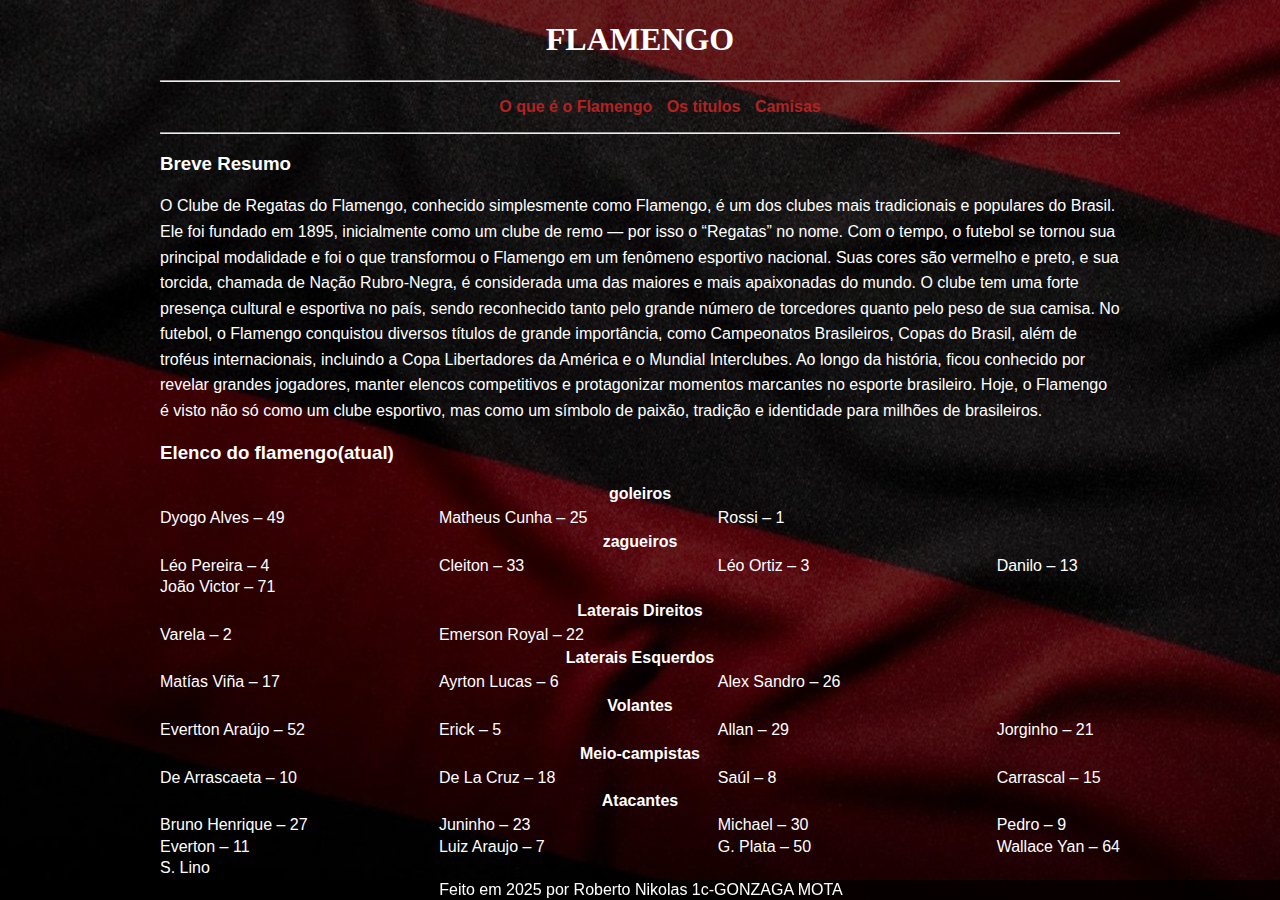
<file: index.html>
<!DOCTYPE HTML>
<html lang="br-PT">
<head>
	<meta charset="UTF-8">
	<title>Primeiro projeto</title>
	<link href="favicon.ico" rel="icon" type="image/x-icon">
	<link rel="stylesheet" type="text/css" href="style.css">
</head>	
 <body>
  <h1>FLAMENGO</h1>
<hr>
<nav>
 <ul>
 <li> <a href="index.html">O que é o Flamengo</a> </li>
 <li> <a href="novo1.html">Os titulos</a> </li>
 <li> <a href="Camisas.html">Camisas</a> </li>
 </ul>
</nav>
<hr>
<h3>Breve Resumo</h3>
<p>O Clube de Regatas do Flamengo, conhecido simplesmente como Flamengo, é um dos clubes mais tradicionais e populares do Brasil. Ele foi fundado em 1895, inicialmente como um clube de remo — por isso o “Regatas” no nome. Com o tempo, o futebol se tornou sua principal modalidade e foi o que transformou o Flamengo em um fenômeno esportivo nacional.

Suas cores são vermelho e preto, e sua torcida, chamada de Nação Rubro-Negra, é considerada uma das maiores e mais apaixonadas do mundo. O clube tem uma forte presença cultural e esportiva no país, sendo reconhecido tanto pelo grande número de torcedores quanto pelo peso de sua camisa.

No futebol, o Flamengo conquistou diversos títulos de grande importância, como Campeonatos Brasileiros, Copas do Brasil, além de troféus internacionais, incluindo a Copa Libertadores da América e o Mundial Interclubes. Ao longo da história, ficou conhecido por revelar grandes jogadores, manter elencos competitivos e protagonizar momentos marcantes no esporte brasileiro.

Hoje, o Flamengo é visto não só como um clube esportivo, mas como um símbolo de paixão, tradição e identidade para milhões de brasileiros.</p>
<H3>Elenco do flamengo(atual)</H3>
<div class="fla">
<h4>goleiros</h4>
<p>Dyogo Alves – 49</p>
<p>Matheus Cunha – 25</p>
<p>Rossi – 1</p>

 <h4>zagueiros</h4>
<p>Léo Pereira – 4</p>
<p>Cleiton – 33</p>
<p>Léo Ortiz – 3</p>
<p>Danilo – 13</p>
<p>João Victor – 71</p>

 <h4>Laterais Direitos</h4>
<p>Varela – 2</p>
<p>Emerson Royal – 22</p>

 <h4>Laterais Esquerdos</h4>
<p>Matías Viña – 17</p>
<p>Ayrton Lucas – 6</p>
<p>Alex Sandro – 26</p>

 <h4>Volantes</h4>
<p>Evertton Araújo – 52</p>
<p>Erick – 5</p>
<p>Allan – 29</p>
<p>Jorginho – 21</p>

 <h4>Meio-campistas</h4>
<p>De Arrascaeta – 10</p>
<p>De La Cruz – 18</p>
<p>Saúl – 8</p>
<p>Carrascal – 15</p>

 <h4>Atacantes</h4>
<p>Bruno Henrique – 27</p>
<p>Juninho – 23</p>
<p>Michael – 30</p>
<p>Pedro – 9</p>
<p>Everton – 11</p>
<p>Luiz Araujo – 7</p>
<p>G. Plata – 50</p>
<p>Wallace Yan – 64</p>
<p>S. Lino</p>
</div>

 

</body>
<footer>Feito em 2025 por Roberto Nikolas 1c-GONZAGA MOTA</footer>
</html>
</file>
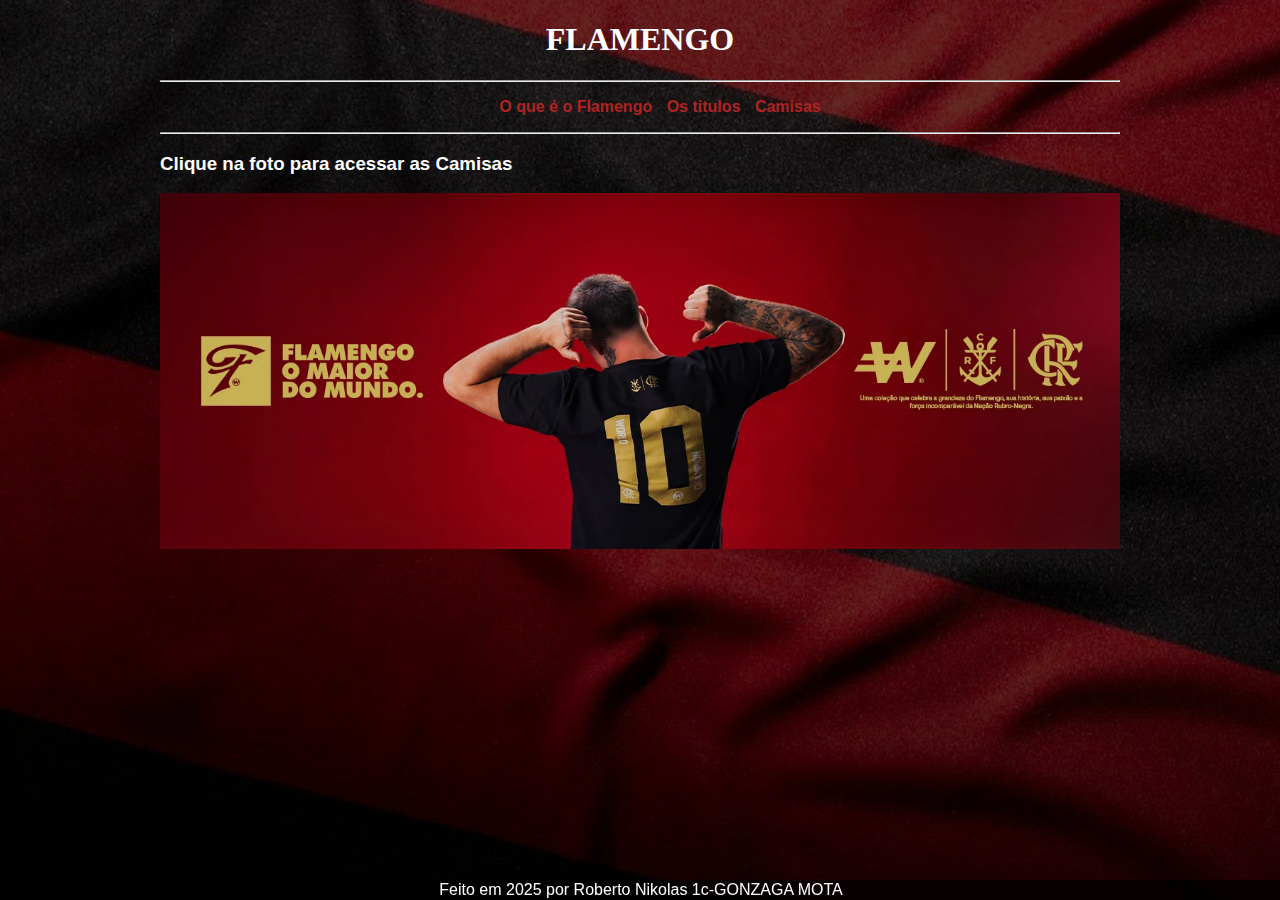
<file: Camisas.html>
<!DOCTYPE HTML>
<html lang="br-PT">
<head>
	<meta charset="UTF-8">
	<title>Primeiro projeto</title>
	<link href="favicon.ico" rel="icon" type="image/x-icon">
	<link rel="stylesheet" type="text/css" href="style.css">
</head>	
 <body>
  <h1>FLAMENGO</h1>
<hr>
<nav>
 <ul>
 <li> <a href="index.html">O que é o Flamengo</a> </li>
 <li> <a href="novo1.html">Os titulos</a> </li>
 <li> <a href="Camisas.html">Camisas</a> </li>
 </ul>
</nav>
<hr>
<h3>Clique na foto para acessar as Camisas</h3>
<a href="https://loja.flamengo.com.br/" target="_blank">
  <img src="camisas.jpg" alt="Camisas do Flamengo">
</a>

</body>
<footer>Feito em 2025 por Roberto Nikolas 1c-GONZAGA MOTA</footer>
</html>
</file>
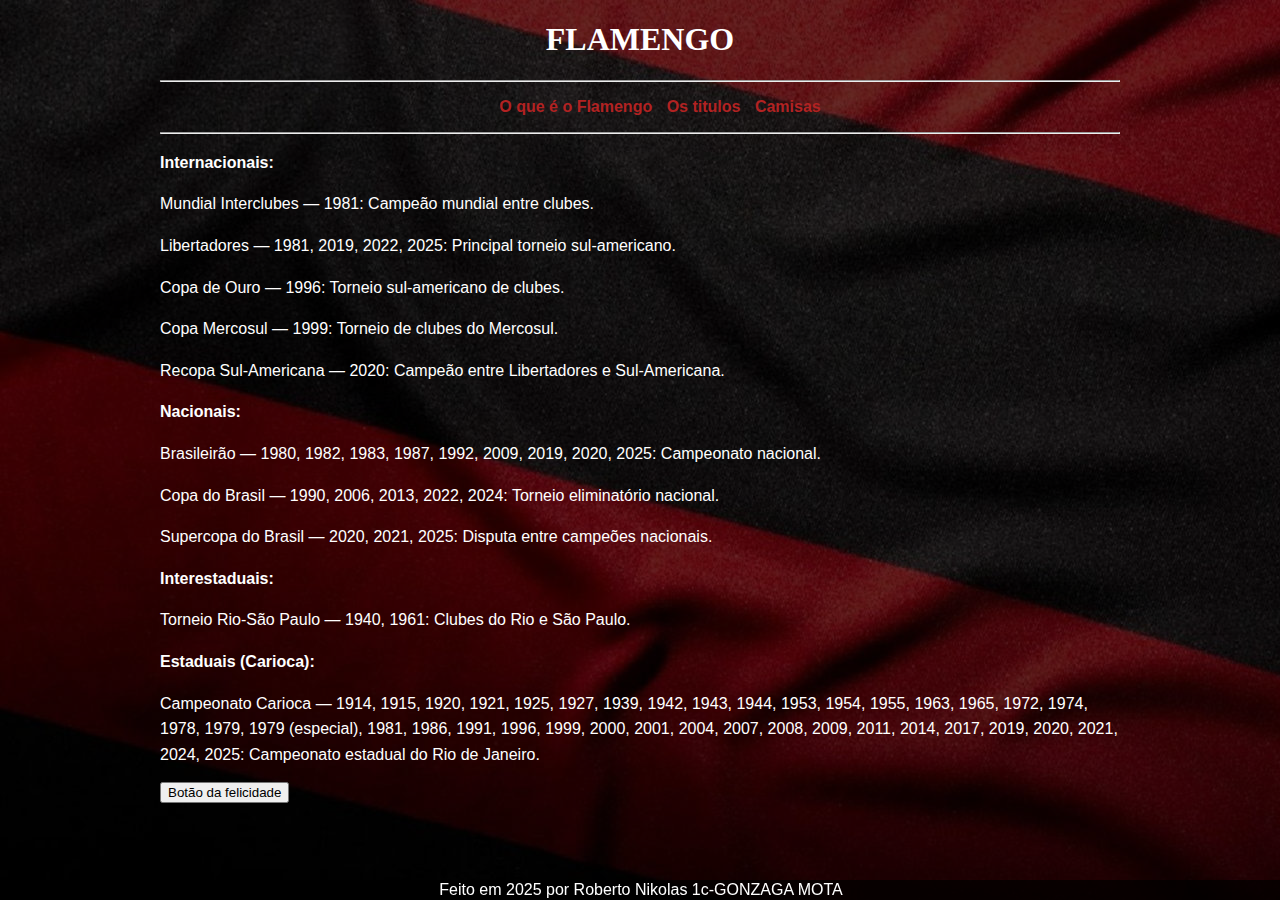
<file: novo1.html>
<!DOCTYPE HTML>
<html lang="br-PT">
<head>
	<meta charset="UTF-8">
	<title>Primeiro projeto</title>
	<link href="favicon.ico" rel="icon" type="image/x-icon">
	<link rel="stylesheet" type="text/css" href="style.css">
</head>	
 <body>
  <h1>FLAMENGO</h1>
<hr>
<nav>
 <ul>
 <li> <a href="index.html">O que é o Flamengo</a> </li>
 <li> <a href="novo1.html">Os titulos</a> </li>
 <li> <a href="Camisas.html">Camisas</a> </li>
 </ul>
</nav>
<hr>
<div="mengo">

<p><strong>Internacionais:</strong></p>
<p>Mundial Interclubes — 1981: Campeão mundial entre clubes.</p>
<p>Libertadores — 1981, 2019, 2022, 2025: Principal torneio sul-americano.</p>
<p>Copa de Ouro — 1996: Torneio sul-americano de clubes.</p>
<p>Copa Mercosul — 1999: Torneio de clubes do Mercosul.</p>
<p>Recopa Sul-Americana — 2020: Campeão entre Libertadores e Sul-Americana.</p>

<p><strong>Nacionais:</strong></p>
<p>Brasileirão — 1980, 1982, 1983, 1987, 1992, 2009, 2019, 2020, 2025: Campeonato nacional.</p>
<p>Copa do Brasil — 1990, 2006, 2013, 2022, 2024: Torneio eliminatório nacional.</p>
<p>Supercopa do Brasil — 2020, 2021, 2025: Disputa entre campeões nacionais.</p>

<p><strong>Interestaduais:</strong></p>
<p>Torneio Rio‑São Paulo — 1940, 1961: Clubes do Rio e São Paulo.</p>

<p><strong>Estaduais (Carioca):</strong></p>
<p>Campeonato Carioca — 1914, 1915, 1920, 1921, 1925, 1927, 1939, 1942, 1943, 1944, 1953, 1954, 1955, 1963, 1965, 1972, 1974, 1978, 1979, 1979 (especial), 1981, 1986, 1991, 1996, 1999, 2000, 2001, 2004, 2007, 2008, 2009, 2011, 2014, 2017, 2019, 2020, 2021, 2024, 2025: Campeonato estadual do Rio de Janeiro.</p>

</div>
  <form>
   <Input type="button" value="Botão da felicidade" onclick="botao()">
   <script src=link1.js>
   </script>
  </form>
  <footer>Feito em 2025 por Roberto Nikolas 1c-GONZAGA MOTA</footer>
</body>
</html>
</file>
<file: style.css>
body 
{
 background-position: center;
 background:linear-gradient(rgba(0,0,0,0.6), rgba(0,0,0,0.6)),url("flamengo.jpg");
 font-family: Tahoma, Arial;
 color: white;
} 
h1
{
text-align: center;
font-family: Comic Sans;
}
p
{
	white-space: normal;
    font-size: 16px;
    line-height: 1.6;
    margin-bottom: 15px;
}
footer
{
background:linear-gradient(rgba(0,0,0,0.7), rgba(0,0,0,0.7));
position: fixed;
text-align: center;
width: 100%;
left: 0;
bottom: 0;
padding: 1px;
}
img,video
{
 max-width: 100%;
 align-content: center;
}
nav
{
text-align: center;
font-weight: bold;

}
nav li
{
height:auto;
margin:00px;
padding: 8px 5px;
display:inline;
}
nav a:hover
{
color:red;
background-color:#4F4F4F;
}
a
{
color:#B22222;
text-decoration: none;
position: relative;
}
@media all and (min-width:960px)
{
body
{
width:960px;
margin:auto;
}	
}
@media all and (max-width:640px)
{
nav
{
height:100%;
}
nav li
}
{
display:block;
padding:10px;
margin:0px;	
}
.fla 
{
    display: grid;
    grid-template-columns: repeat(3, 1fr);
    gap: 4px;
}

.fla h4 
{
	
    grid-column: span 4;
    margin: 2px  1px;
	text-align:center;
}

.fla p 
{
    line-height: 1.1;
    margin: 0px 0px;
}
.mengo p
{
 margin: 0px 0px;
}
</file>
